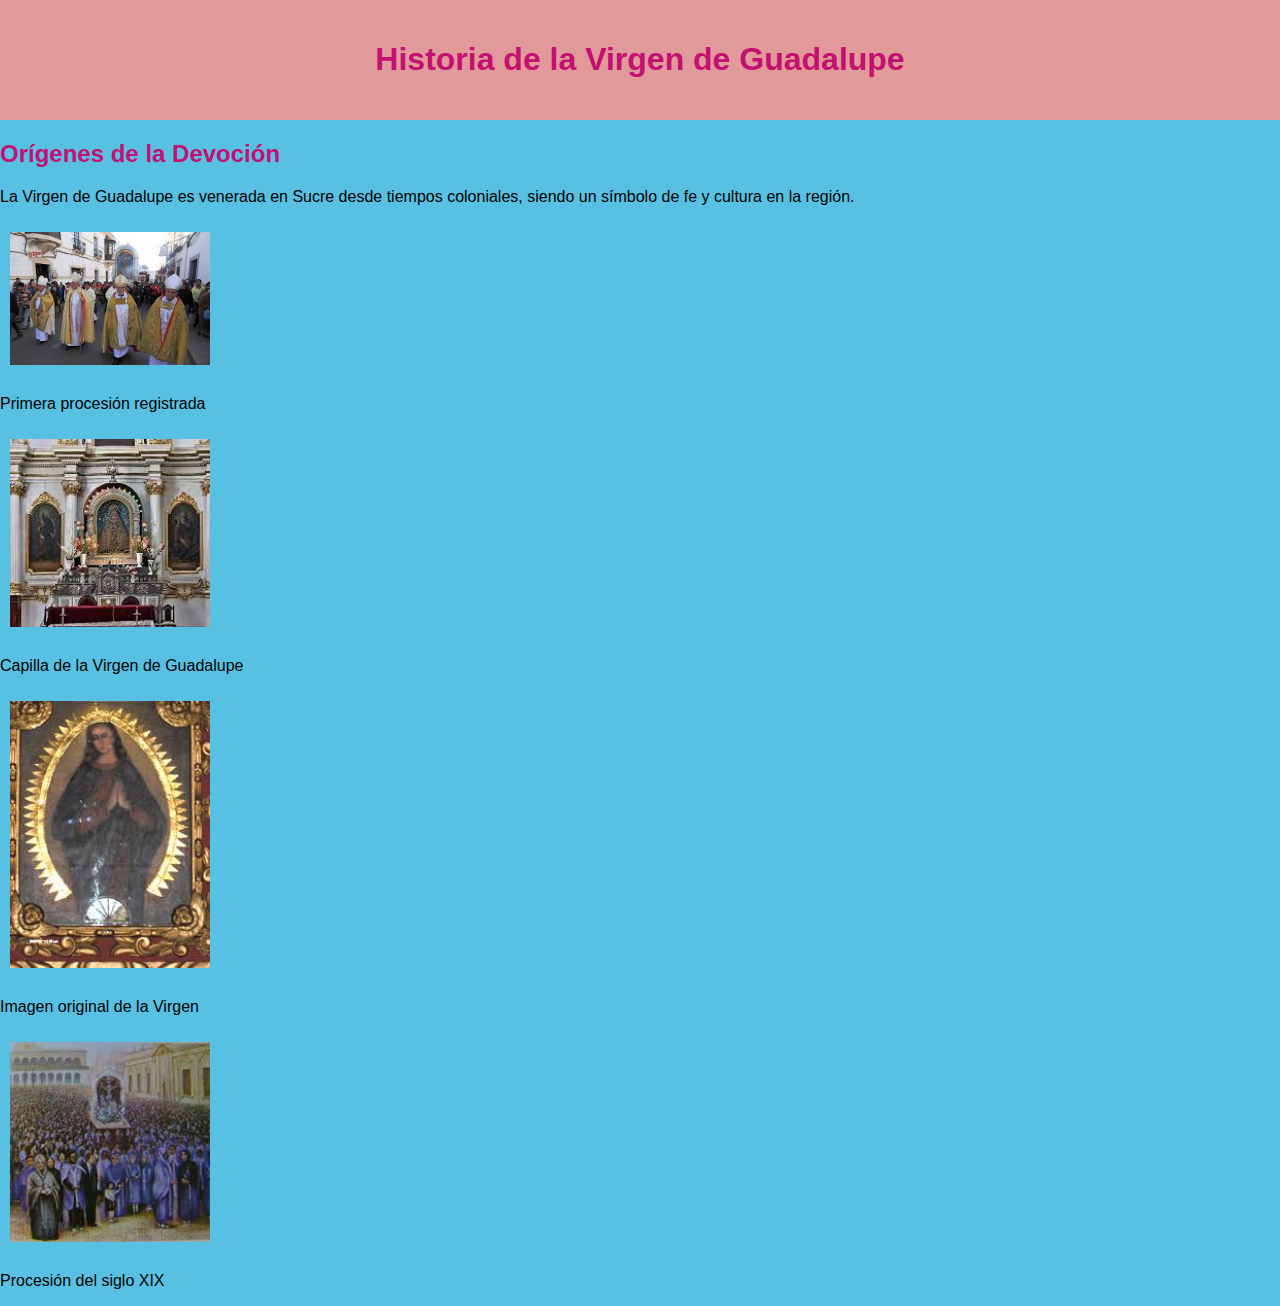
<file: Untitled3.html>
<!DOCTYPE html>
<html lang="es">
<head>
    <meta charset="UTF-8">
    <meta name="viewport" content="width=device-width, initial-scale=1.0">
    <title>Historia de la Virgen de Guadalupe</title>
    <link rel="stylesheet" href="body.css">
</head>
<body style="background-color: #58c1e3;">
    <header>
        <h1>Historia de la Virgen de Guadalupe</h1>
    </header>

    <main>
        <h2>Orígenes de la Devoción</h2>
        <p>La Virgen de Guadalupe es venerada en Sucre desde tiempos coloniales, siendo un símbolo de fe y cultura en la región.</p>

        <div class="gallery">
            <div class="thumbnail">
                <img src="imag2.jpeg" alt="Imagen Histórica 1">
                <p>Primera procesión registrada</p>
            </div>
            <div class="thumbnail">
                <img src="ima1.jpeg" alt="Imagen Histórica 2">
                <p>Capilla de la Virgen de Guadalupe</p>
            </div>
            <div class="thumbnail">
                <img src="imag3.jpeg" alt="Imagen Histórica 3">
                <p>Imagen original de la Virgen</p>
            </div>
            <div class="thumbnail">
                <img src="imag4.jpeg" alt="Imagen Histórica 4">
                <p>Procesión del siglo XIX</p>
            </div>
        </div>
    </main>
</file>
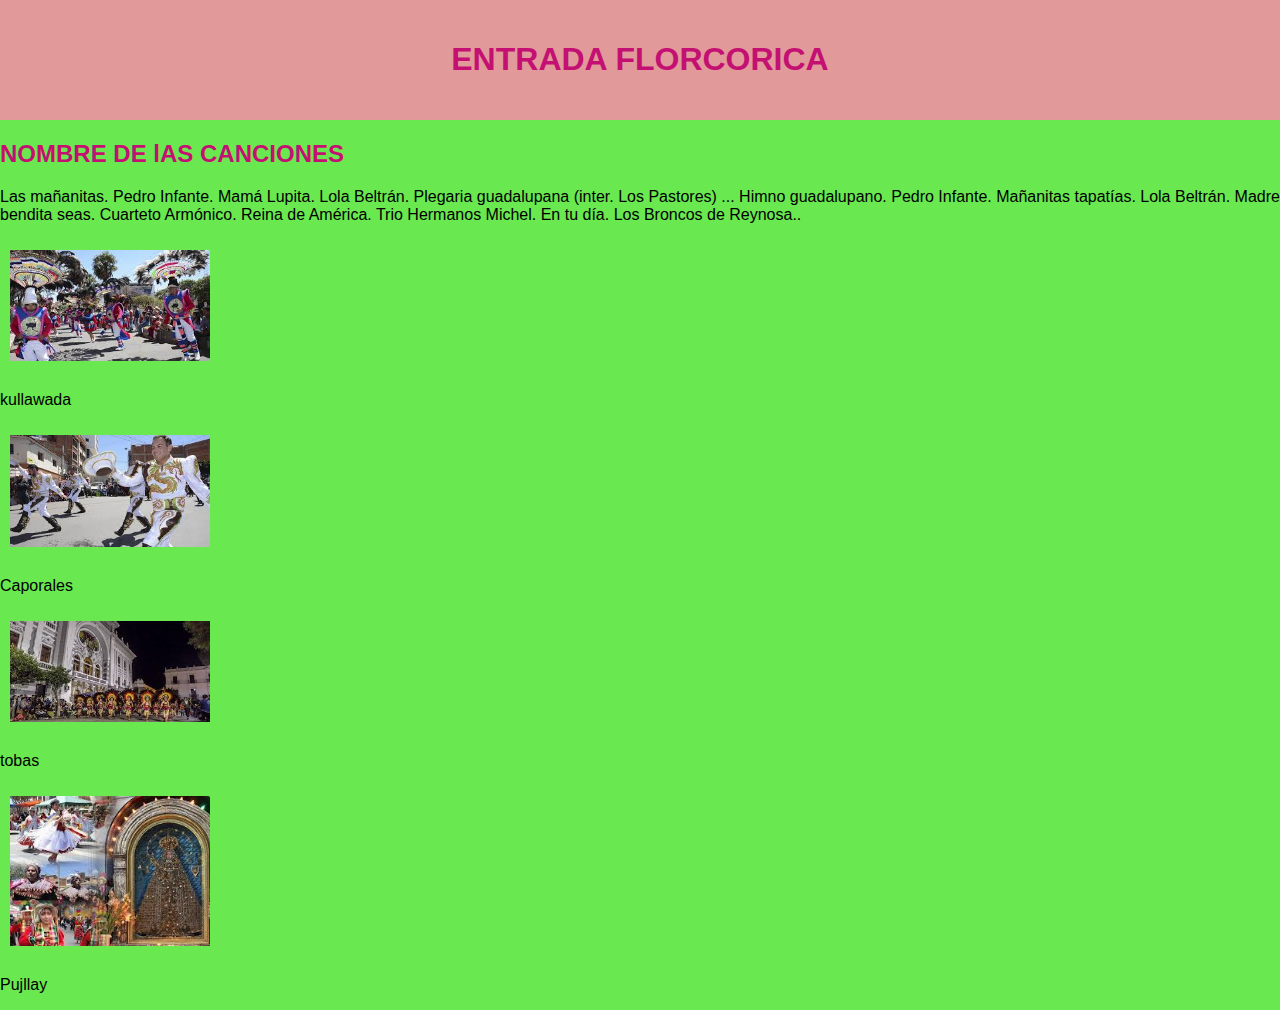
<file: Untitled4.html>
<!DOCTYPE html>
<html lang="es">
<head>
    <meta charset="UTF-8">
    <meta name="viewport" content="width=device-width, initial-scale=1.0">
    <title> ENTRADA FLORCORICA</title>
    <link rel="stylesheet" href="body.css">
</head>
<body style="background-color: #69e84f;">
    <header>
        <h1>
            ENTRADA FLORCORICA </h1>
    </header>

    <main>
        <h2>NOMBRE DE lAS CANCIONES</h2>
        <p>Las mañanitas. Pedro Infante.
            Mamá Lupita. Lola Beltrán.
            Plegaria guadalupana (inter. Los Pastores) ...
            Himno guadalupano. Pedro Infante.
            Mañanitas tapatías. Lola Beltrán.
            Madre bendita seas. Cuarteto Armónico.
            Reina de América. Trio Hermanos Michel.
            En tu día. Los Broncos de Reynosa..</p>

        <div class="gallery">
            <div class="thumbnail">
                <img src="IM1.jpeg" alt="Imagen Histórica 1">
                <p>kullawada</p>
            </div>
            <div class="thumbnail">
                <img src="IM2.jpeg" alt="Imagen Histórica 2">
                <p>Caporales</p>
            </div>
            <div class="thumbnail">
                <img src="IM3.jpeg" alt="Imagen Histórica 3">
                <p>tobas</p>
            </div>
            <div class="thumbnail">
                <img src="IM4.jpeg" alt="Imagen Histórica 4">
                <p>Pujllay</p>
            </div>
        </div>
    </main>
</file>
<file: body.css>
body {
    font-family: Arial, sans-serif;
    margin: 0;
    padding: 0;
}

header {
    background-color: #e29999;
    color: rgb(201, 227, 151);
    padding: 20px;
    text-align: center;
}

h1, h2 {
    color: #c31072;
}

.images img, .gallery .thumbnail img {
    width: 200px;
    height: auto;
    margin: 10px;
    transition: transform 0.3s ease;
}

.gallery .thumbnail img:hover {
    transform: scale(1.1);
}

.button {
    display: inline-block;
    padding: 10px 20px;
    margin: 10px;
    background-color: #e2f329;
    color: white;
    text-decoration: none;
    border-radius: 5px;
    transition: background-color 0.3s ease;
}

.button:hover {
    background-color: #2ad647;
}

nav {
    margin-top: 20px;
}

.video {
    margin: 20px 0;
}
</file>
